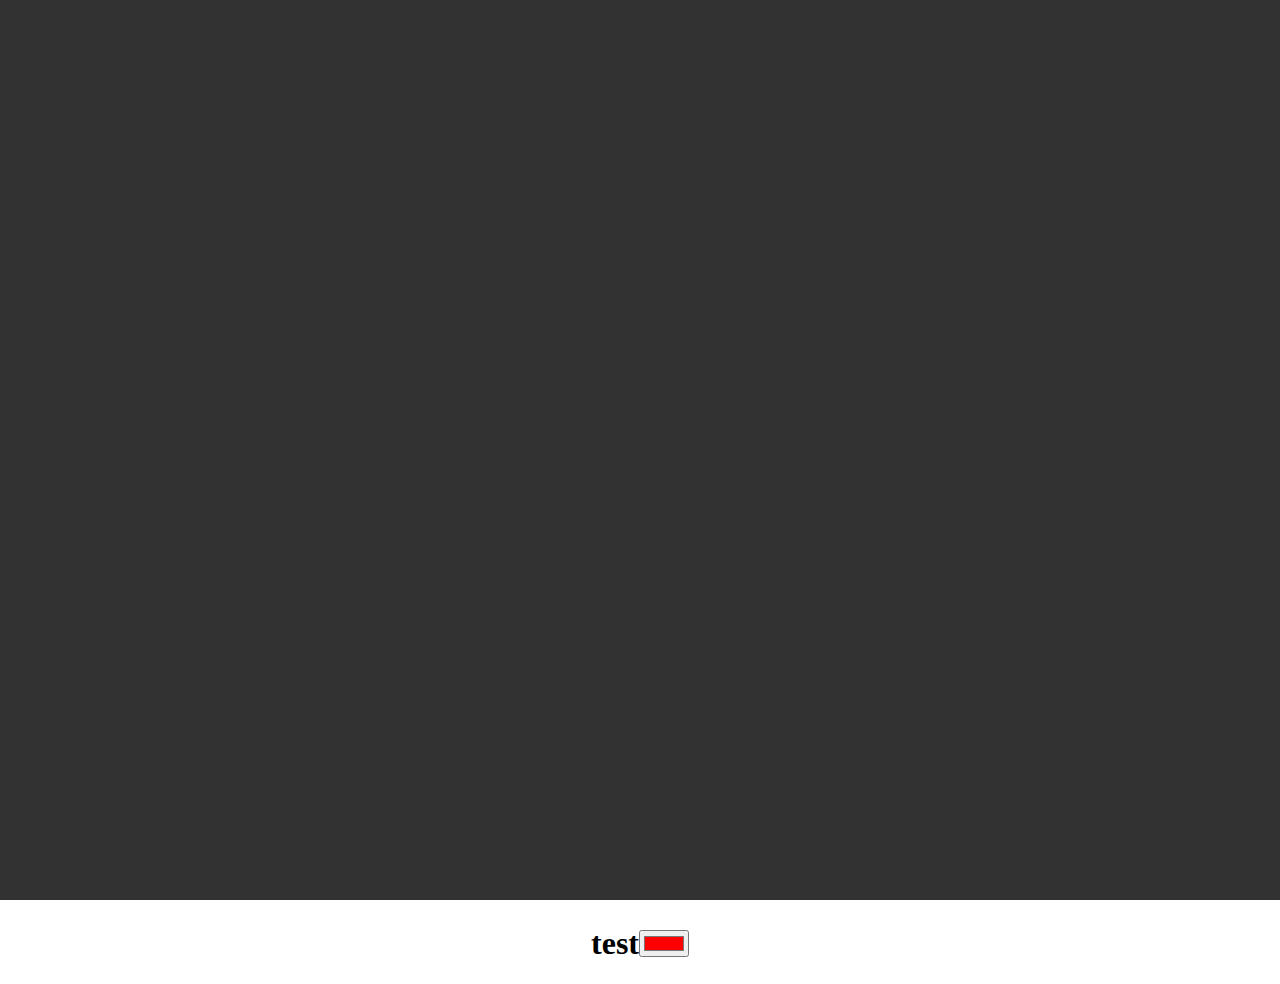
<file: floodfill.html>
<!DOCTYPE html>
<html lang="en">

<head>
    <meta charset="UTF-8">
    <meta http-equiv="X-UA-Compatible" content="IE=edge">
    <meta name="viewport" content="width=device-width, initial-scale=1.0">
    <title>Flood Fill Visualization</title>
    <link rel="stylesheet" href="/style/floodstyle.css">
</head>

<body>
    <main class="cv_container" id="cv_container"></main>
    <footer>
        <h1>test</h1>
        <input type="color" id="favcolor" name="favcolor" value="#ff0000">
    </footer>
    <div class="cursor_pos" id="cursor_pos"></div>
    <script src="js/p5.min.js"></script>
    <script src="js/floodfillv.js"></script>
</body>

</html>
</file>
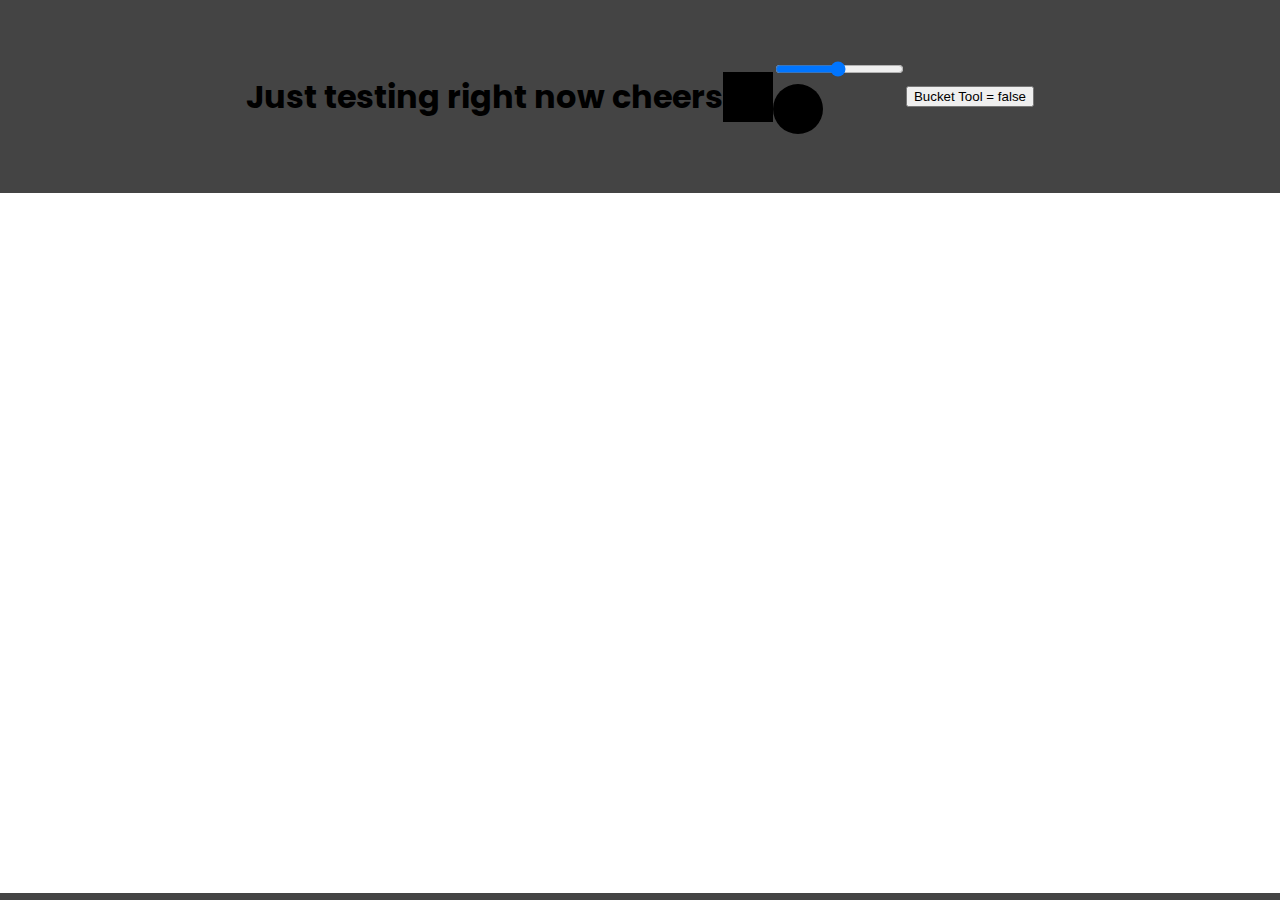
<file: skribble.html>
<!DOCTYPE html>
<html lang="en">

<head>
    <meta charset="UTF-8">
    <meta http-equiv="X-UA-Compatible" content="IE=edge">
    <meta name="viewport" content="width=device-width, initial-scale=1.0">
    <link rel="stylesheet" type="text/css" href="style/style.css" />
    <title>Cartermel - Home</title>
</head>

<body>
    <svg width="100" height="100" id="custom_cursor">
        <circle r="25" stroke="black" stroke-width="1" fill="transparent" class="cursor_circles"/>
        <circle r="24" stroke="white" stroke-width="1" fill="transparent" class="cursor_circles"/>
    </svg>
    <div class="box">
        <header class="row header" id="header">
            <h1>Just testing right now cheers</h1>
            <input type="color" id="colorpicker" name="colorpicker" value="#000000" onchange="changeColor(this.value)">
            <div class="brush_size_container">
                <input type="range" id="brushsize" name="brushsize" min="2" max="100" value="50" oninput="changeBrushSize(this.value)">
                <div class="brush_size_display" id="brush_size_display"></div>
            </div>
            <button onclick="setFill()" id="bucket_btn">Bucket Tool = false</button>
        </header>

        <main id="container" class="row content">
        </main>
    </div>
    <script src="js/floodfill.min.js"></script>
    <script src="js/sketch.js"></script>
    <script src="js/p5.min.js"></script>
</body>

</html>
</file>
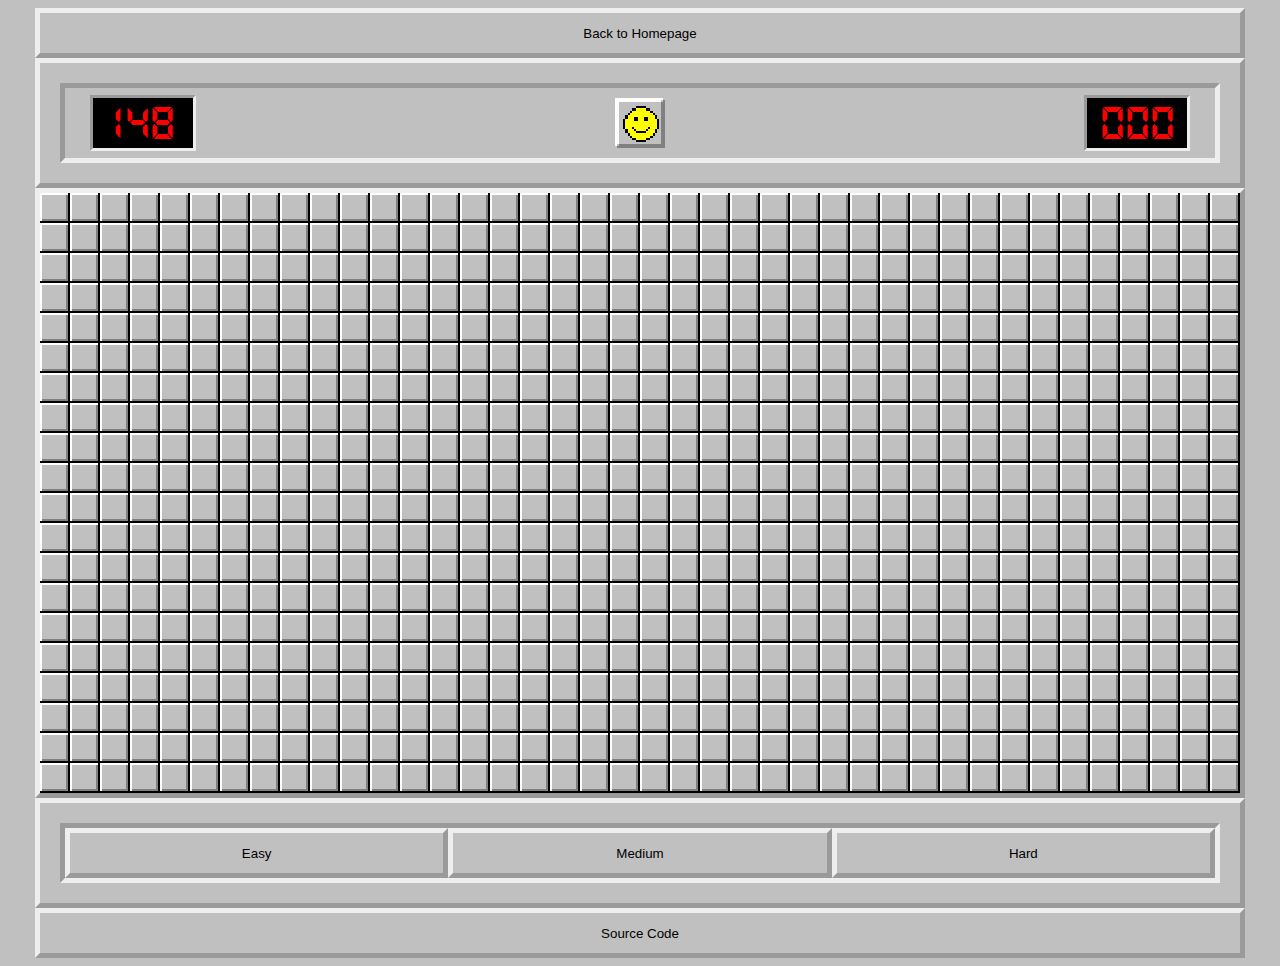
<file: sweeper.html>
<!DOCTYPE html>
<html lang="en">

<head>
    <meta charset="UTF-8">
    <meta http-equiv="X-UA-Compatible" content="IE=edge">
    <meta name="viewport" content="width=device-width, initial-scale=1.0">
    <title>Sweeper!</title>
</head>

<body>
    <div class="container">
        <button class="difficulty" onclick="location.href=`index.html`" type="button">Back to Homepage</button>
    </div>

    <div class="container">
        <div class="stats-div-border">
            <div class="stats-div">
                <div class="stat-left">
                    <div class="flagdiv" id="flag-ui">999</div>
                </div>
                <div class="resetdiv"><button class="newgame" id="newGameBtn" onclick="updateGrid();"></button></div>
                <div class="stat-right">
                    <div class="timediv" id="timer">000</div>
                </div>
            </div>
        </div>

        <table id=grid></table>
    </div>

    <div class="container">
        <div class="stats-div-border">
            <div class="settings-div">
                <div class="left">
                    <button class="difficulty" onclick="changeDif(1)">Easy</button>
                </div>
                <div class="middle">
                    <button class="difficulty" onclick="changeDif(2)">Medium</button>
                </div>
                <div class="right">
                    <button class="difficulty" onclick="changeDif(3)">Hard</button>
                </div>
            </div>
        </div>
    </div>

    <div class="container">
        <button class="difficulty" onclick="location.href=`js/sweep.js`" type="button">Source Code</button>
    </div>


    <div class="winscreen" id="windiv">
        <div class="winText">
            <h1>You Win!</h1>
            <div>In the non github pages version, this is where you would submit your score...<br>But here it doesn't
                work, so... <br>That's it.</div>
        </div>
        <div class="info">
            <form>
                <div class="infoContainer">
                    <p>Username:</p>
                    <input id="user" maxlength="40" name="user">
                    <input id="score" name="score" style="display: none;">
                    <input id="diff" name="diff" style="display: none;">
                </div>

                <div class="infobtns">
                    <input type="submit" id="submit" value="Submit" class="btn1">
                    <input type="button" onclick="updateGrid();" value="New Game" class="btn1">
                </div>
            </form>
        </div>
    </div>
</body>
<script src="js/sweep.js"></script>
<link rel="stylesheet" type="text/css" href="style/sweepstyle.css" />

</html>
</file>
<file: style/floodstyle.css>
html, body {
    margin: 0 !important;
    padding: 0 !important;
    overflow: hidden;
}

footer{
    display: flex;
    justify-content: center;
    align-items: center;
}

.cursor_pos{
    pointer-events: none;
    position: fixed;
    border: 4px solid #000;
}
</file>
<file: style/style.css>
@import url('https://fonts.googleapis.com/css2?family=Poppins:wght@500&display=swap');
body {
    margin: 0;
    background: #444;
    font-family: 'Poppins', sans-serif;
    overflow: hidden;
}

header {
    width: 100%;
    height: 200px;
    display: flex;
    justify-content: center;
    align-items: center;
}

canvas {
    cursor: none;
}

tr, td {
    display: flex;
    justify-content: center;
    align-items: center;
}

td {
    text-align: center;
}

h1 {
    margin: 0;
}

#colorpicker {
    padding: 0;
    margin: 0;
    width: 50px;
    height: 50px;
    border: none;
}

/*remove border from color input*/

input[type="color"]::-webkit-color-swatch-wrapper {
    padding: 0;
}

input[type="color"]::-webkit-color-swatch {
    border: none;
}

::-moz-color-swatch {
    border: none;
}

@keyframes fadein {
    from {
        opacity: 0;
    }
    to {
        opacity: 1;
    }
}

@keyframes zoomIn {
    from {
        transform: scale(0.95);
    }
    to {
        transform: scale(1);
    }
}

#minesweeper:hover {
    background: url('../res/tiles/empty_tile.png');
    background-position-y: center;
    image-rendering: pixelated;
    background-size: 50px 50px;
    color: #000;
    text-shadow: 1px 1px 10px #fff;
}

svg {
    overflow: visible!important;
    position: fixed;
    pointer-events: none;
    display: none;
}

circle {
    border: 1px solid #fff;
}

.brush_size_display{
    width: 50px;
    height: 50px;
    border-radius: 50%;
    background: #000;
}

/*lines below set canvas to take up remaining page*/

html, body {
    height: 100%;
    margin: 0;
}

.box {
    display: flex;
    flex-flow: column;
    height: 100%;
}

.box .row.content {
    flex: 1 1 auto;
}
</file>
<file: style/sweepstyle.css>
@font-face {
    font-family: "digital-font";
    src: url('../res/DS-DIGIB.TTF') format("truetype");
}

BODY {
    background: #C0C0C0;
    color: black;
    font-family: Arial, Helvetica, sans-serif;
    text-align: center;
    font-size: auto;
}

H1 {
    text-align: center;
    font-weight: bold;
}

#grid TR TD {
    cursor: default;
    font-weight: bold;
    image-rendering: pixelated;
    background: url('../res/tiles/empty_tile.png');
    background-repeat: no-repeat;
    background-size: cover;
    width: 28px;
    height: 28px;
    text-align: center;
}

#grid TR TD.clicked {
    background: url('../res/tiles/tile_0.png');
    background-repeat: no-repeat;
    background-size: cover;
}

#grid TR TD.flagged {
    background: url('../res/tiles/flag.png');
    background-repeat: no-repeat;
    background-size: cover;
}

#grid TR TD.mineclicked {
    background: url('../res/tiles/mine.png');
    background-repeat: no-repeat;
    background-size: cover;
}

#grid TR TD.mine {
    background: url('../res/tiles/minenotmined.png');
    background-repeat: no-repeat;
    background-size: cover;
}

table {
    width: 1210px;
    height: 610;
    border-spacing: 0px;
    border: 5px outset;
}

.tile-1 {
    color: #1100ff;
}

.tile-2 {
    color: #00570e;
}

.tile-3 {
    color: #FF0000;
}

.tile-4 {
    color: #1a0000;
}

.tile-5 {
    color: #00c3ff;
}

.tile-6 {
    color: #a50000;
}

.tile-7 {
    color: #004b44;
}

.tile-8 {
    color: #FFD700;
}

button {
    outline: none;
    border-style: outset;
    background: #C0C0C0;
}

button:active {
    outline: none;
    border-style: inset;
}

.winscreen {
    -moz-box-shadow: 0 0 10px black;
    -webkit-box-shadow: 0 0 10px black;
    box-shadow: 0 0 10px black;
    width: 400px;
    padding: 10px;
    background: url('../res/sweepbg.png');
    background-repeat: no-repeat;
    background-size: 100% 100%;
    position: fixed;
    display: none;
}

.infobtns {
    display: flex;
}

.btn1 {
    margin-left: 5px;
    height: 50px;
    background: #C0C0C0;
    outline: none;
    flex: 1;
    border: 5px outset;
}

.btn1:active {
    outline: none;
    border-style: inset;
}

.infoContainer {
    vertical-align: middle;
    margin-top: 5px;
    margin-bottom: 5px;
    display: flex;
    justify-content: center;
    text-align: center;
    align-items: center;
}

p {
    margin: 0px;
    margin-right: 10px;
}

#user {
    padding: 5px;
}

.stats-div {
    display: flex;
    align-items: center;
    color: rgb(255, 0, 0);
    margin: 20px;
    border: 5px inset;
}

.settings-div {
    display: flex;
    align-items: center;
    color: black;
    margin: 20px;
    border: 5px inset;
}

.stats-div-border {
    border: 5px outset;
}

.container {
    width: 1210px;
    margin: auto;
    display: flex;
    flex-direction: column;
    justify-content: center;
}

.stat-left {
    text-align: left;
    flex: 1;
    font-family: "digital-font";
    font-size: 50px;
    margin-left: 25px;
}

.stat-right {
    text-align: right;
    flex: 1;
    font-family: "digital-font";
    font-size: 50px;
    margin-right: 25px;
}

.resetdiv {
    flex: 1;
}

.newgame {
    margin: 10px;
    border-style: none;
    width: 50px;
    height: 50px;
    background-image: url('../res/gameGoing.png');
    background-size: cover;
    image-rendering: pixelated!important;
}

.flagdiv {
    width: 100px;
    text-align: center;
    background: black;
    border: 3px inset;
}

.timediv {
    float: right;
    width: 100px;
    text-align: center;
    background: black;
    border: 3px inset;
}

.left {
    flex: 1;
}

.middle {
    flex: 1;
}

.right {
    flex: 1;
}

.difficulty {
    width: 100%;
    height: 50px;
    border: 5px outset;
}

.score-table {
    width: 100%;
    border: none;
}

.score-container {
    display: flex;
    align-items: center;
    color: black;
}

li {
    text-align: left;
}

.lists {
    display: flex;
}

ol {
    margin-top: 10px;
    margin-left: 50px;
    margin-right: 50px;
    margin-bottom: 25px;
    border: 5px inset;
}

h3 {
    margin: 5px;
}

.li-item {
    display: flex;
}

.first {
    flex: 5;
}

.second {
    flex: 1;
}

.form-end-container {
    margin: 20px;
}

.container-page2 {
    position: fixed;
    top: 50%;
    left: 50%;
    transform: translate(-50%, -50%);
}
</file>
